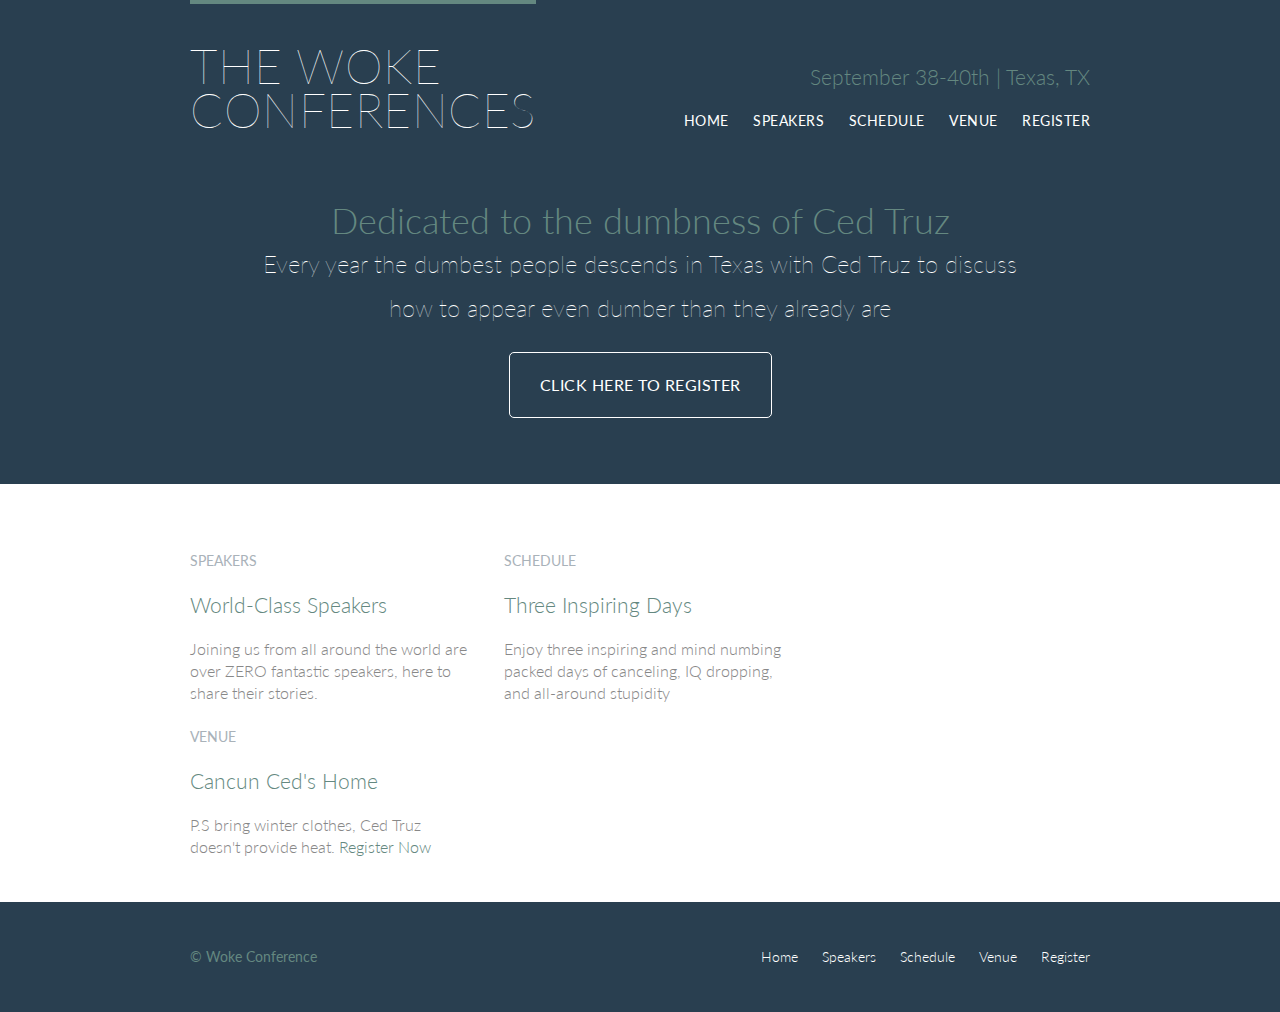
<file: styles_conference/index.html>
<!DOCTYPE html>
<html lang="en">

   <head>
	<meta charset="utf-8">
	<title>The Woke Conferences</title>
	<link rel="stylesheet" href="assets/stylesheets/main.css"> 
  <link rel="stylesheet" href="http://fonts.googleapis.com/css?family=Lato:100,300,400">
   </head>

   <body>
   <header class="primary-header container group">
   
    <h1 class="logo">
	  <a href="index.html">The Woke <br>Conferences</a>
	  </h1>

	<h3 class="tagline">September 38-40th | Texas, TX</h3>

  <nav class="nav primary-nav">
    <ul>
      <li><a href="index.html">Home</a></li>
      <li><a href="speakers.html">Speakers</a></li>
      <li><a href="schedule.html">Schedule</a></li>
      <li><a href="venue.html">Venue</a></li>
      <li><a href="register.html">Register</a></li>
    </ul>
  </nav>
  </header>

  <section class="hero container">

    <h2>Dedicated to the dumbness of Ced Truz</h2>	
    
    <p>Every year the dumbest people descends in Texas with Ced Truz to discuss how to appear even dumber than they already are</p>
    
    <a class="btn btn-alt" href="register.html">Click Here to Register</a>

  </section>  

    <section class="row">
      <div class="grid">

    <section class="teaser col-1-3">
    <a href="speakers.html">
    <h5>Speakers</h5>
    <h3>World-Class Speakers</h3>
    </a>
    <p>Joining us from all around the world are over ZERO fantastic speakers, here to share their stories.</p>

    </section>
   
    <section class="col-1-3">
      <a href="speakers.html">
    <h5>Schedule</h5>
    <h3>Three Inspiring Days</h3>
      </a>
    <p>Enjoy three inspiring and mind numbing packed days of canceling, IQ dropping, and all-around stupidity</p> 
      </section>

    <section class="teaser col-1-3">  
      <a href="venue.html">
      <h5>Venue</h5>
      <h3>Cancun Ced's Home</h3>
      </a> 
      <small>P.S bring winter clothes, Ced Truz doesn't provide heat.</small>
      
	<a href="register.html">Register Now</a>	
     </section>
	
      </div>
    </section>

    <footer class="primary-footer container group">
        <small>&copy; Woke Conference</small>
         
        <nav class="nav">
          <ul>
            <li><a href="index.html">Home</a></li>
              <li><a href="speakers.html">Speakers</a></li>
              <li><a href="schedule.html">Schedule</a></li>
              <li><a href="venue.html">Venue</a></li>
              <li><a href="register.html">Register</a></li>
          </ul>
        </nav>

    </footer>

  </body>
</html>
</file>
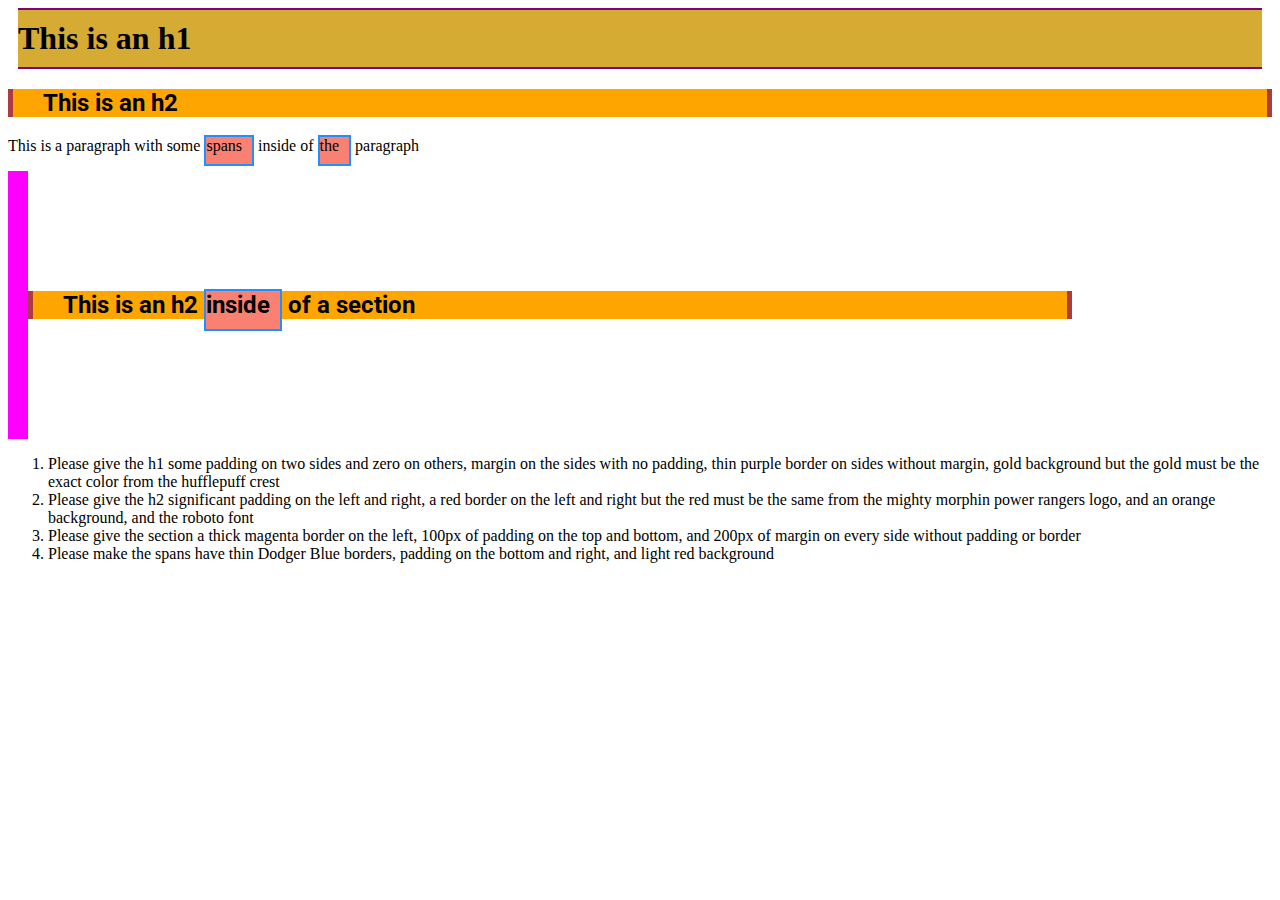
<file: class11-solutions/box-model-practice/index.html>
<!DOCTYPE html>
<html lang="en">
	<head>
		<title>Blank Template</title>
		<!-- external CSS link -->
		<link rel="preconnect" href="https://fonts.googleapis.com">
<link rel="preconnect" href="https://fonts.gstatic.com" crossorigin>
<link href="https://fonts.googleapis.com/css2?family=Roboto&family=Source+Sans+Pro&display=swap" rel="stylesheet">
		<link rel="stylesheet" href="css/style.css">
	</head>
	<body>
		<h1>This is an h1</h1>
		<h2>This is an h2</h2>
		<p>This is a paragraph with some <span>spans</span> inside of <span>the</span> paragraph</p>
		<section>
			<h2>This is an h2 <span>inside</span> of a section</h2>
		</section>

		<ol>
			<li>Please give the h1 some padding on two sides and zero on others, margin on the sides with no padding, thin purple border on sides without margin, gold background but the gold must be the exact color from the hufflepuff crest</li>
			<li>Please give the h2 significant padding on the left and right, a red border on the left and right but the red must be the same from the mighty morphin power rangers logo, and an orange background, and the roboto font </li>
			<li>Please give the section a thick magenta border on the left, 100px of padding on the top and bottom, and 200px of margin on every side without padding or border</li>
			<li>Please make the spans have thin Dodger Blue borders, padding on the bottom and right, and light red background </li>
		</ol>

	</body>
</html>
</file>
<file: class11-solutions/box-model-practice/css/style.css>
/* Please give the h1 some padding on two sides and zero on others, margin on the sides with no padding, thin purple border on sides without margin, gold background but the gold must be the exact color from the hufflepuff crest */
h1{
    padding: 10px 0;
    margin: 0 10px;
    border-top: 2px solid purple;
    border-bottom: 2px solid purple;
    background: rgba(214,171,52,1);
}

/* Please give the h2 significant padding on the left and right, a red border on the left and right but the red must be the same from the mighty morphin power rangers logo, and an orange background, and the roboto font */
h2{
    padding: 0 30px;
    border-right: 5px solid rgba(171,60,67,1);
    border-left: 5px solid rgba(171,60,67,1);
    background: orange;
    font-family: "Roboto", sans-serif;
}

/* Please give the section a thick magenta border on the left, 100px of padding on the top and bottom, and 200px of margin on every side without padding or border */
section{
    border-left: 20px solid magenta;
    padding: 100px 0;
    margin: 0 200px 0 0;
}

/* Please make the spans have thin Dodger Blue borders, padding on the bottom and right, and light red background */
span{
    border: 2px solid dodgerblue;
    padding: 0 10px 10px 0;
    background: salmon;
}
</file>
<file: styles_conference/assets/stylesheets/main.css>
/* http://meyerweb.com/eric/tools/css/reset/
   v2.0 | 20110126
   License: none (public domain)
*/

html, body, div, span, applet, object, iframe,
h1, h2, h3, h4, h5, h6, p, blockquote, pre,
a, abbr, acronym, address, big, cite, code,
del, dfn, em, img, ins, kbd, q, s, samp,
small, strike, strong, sub, sup, tt, var,
b, u, i, center,
dl, dt, dd, ol, ul, li,
fieldset, form, label, legend,
table, caption, tbody, tfoot, thead, tr, th, td,
article, aside, canvas, details, embed,
figure, figcaption, footer, header, hgroup,
menu, nav, output, ruby, section, summary,
time, mark, audio, video {
  margin: 0;
  padding: 0;
  border: 0;
  font-size: 100%;
  font: inherit;
  vertical-align: baseline;
}
/* HTML5 display-role reset for older browsers */
article, aside, details, figcaption, figure,
footer, header, hgroup, menu, nav, section {
  display: block;
}
body {
  line-height: 1;
}
ol, ul {
  list-style: none;
}
blockquote, q {
  quotes: none;
}
blockquote:before, blockquote:after,
q:before, q:after {
  content: '';
  content: none;
}
table {
  border-collapse: collapse;
  border-spacing: 0;
}

/*
  ========================================
  Custom styles
  ========================================
*/

body {
  background: #293f50;
  color: #888;
  font: 300 16px/22px "Lato", "Open Sans", "Helvetica Neue", Helvetica, Arial, sans-serif;
}

/*
  ========================================
  Grid
  ========================================
*/

*,
*:before,
*:after {
  -webkit-box-sizing: border-box;
     -moz-box-sizing: border-box;
          box-sizing: border-box;
}
.container,
.grid {
  margin: 0 auto;
  width: 960px;
}
.container {
  padding-left: 30px;
  padding-right: 30px;
}
.grid,
.col-1-3,
.col-2-3 {
  padding-left: 15px;
  padding-right: 15px;
}
.col-1-3,
.col-2-3  {
  display: inline-block;
  vertical-align: top;
}
.col-1-3 {
  width: 33.33%;
}
.col-2-3 {
  width: 66.66%;
}

/*
  ========================================
  Clearfix
  ========================================
*/

.group:before,
.group:after {
  content: "";
  display: table;
}
.group:after {
  clear: both;
}
.group {
  clear: both;
  *zoom: 1;
}

/*
  ========================================
  Rows
  ========================================
*/

.row,
.row-alt {
  min-width: 960px;
}
.row {
  background: #fff;
  padding: 66px 0 44px 0;
}
.row-alt {
  background: #cbe2c1;
  background: -webkit-linear-gradient(to right, #a1d3b0, #f6f1d3);
  background:    -moz-linear-gradient(to right, #a1d3b0, #f6f1d3);
  background:         linear-gradient(to right, #a1d3b0, #f6f1d3);
  padding: 44px 0 22px 0;
}

/*
  ========================================
  Typography
  ========================================
*/

h1, h2, h3, h4 {
  color: #648880;
}
h1, h3, h4, h5, p {
  margin-bottom: 22px;
}
h1 {
  font-size: 36px;
  line-height: 44px;
}
h2 {
  font-size: 24px;
  line-height: 44px;
}
h3 {
  font-size: 21px;
}
h4 {
  font-size: 18px;
}
h5 {
  color: #a9b2b9;
  font-size: 14px;
  font-weight: 400;
  text-transform: uppercase;
}
strong {
  font-weight: 400;
}
cite,
em {
  font-style: italic;
}

/*
  ========================================
  Leads
  ========================================
*/

.lead {
  text-align: center;
}
.lead p {
  font-size: 21px;
  line-height: 33px;
}

/*
  ========================================
  Links
  ========================================
*/

a {
  color: #648880;
  text-decoration: none;
}
a:hover {
  color: #a9b2b9;
}
p a {
  border-bottom: 1px solid #dfe2e5;
}
.primary-header a,
.primary-footer a {
  color: #fff;
}
.primary-header a:hover,
.primary-footer a:hover {
  color: #648880;
}

/*
  ========================================
  Buttons
  ========================================
*/

.btn {
  border-radius: 5px;
  color: #fff;
  cursor: pointer;
  display: inline-block;
  font-weight: 400;
  letter-spacing: .5px;
  margin: 0;
  text-transform: uppercase;
}
.btn-alt {
  border: 1px solid #fff;
  padding: 10px 30px;
}
.btn-alt:hover {
  background: #fff;
  color: #648880;
}

/*
  ========================================
  Primary header
  ========================================
*/

.logo {
  border-top: 4px solid #648880;
  float: left;
  font-size: 48px;
  font-weight: 100;
  letter-spacing: .5px;
  line-height: 44px;
  padding: 40px 0 22px 0;
  text-transform: uppercase;
}
.tagline {
  margin: 66px 0 22px 0;
  text-align: right;
}
.primary-nav {
  font-size: 14px;
  font-weight: 400;
  letter-spacing: .5px;
  text-transform: uppercase;
}

/*
  ========================================
  Primary footer
  ========================================
*/

.primary-footer {
  color: #648880;
  font-size: 14px;
  padding-bottom: 44px;
  padding-top: 44px;
}
.primary-footer small {
  float: left;
  font-weight: 400;
}

/*
  ========================================
  Navigation
  ========================================
*/

.nav {
  text-align: right;
}
.nav li {
  display: inline-block;
  margin: 0 10px;
  vertical-align: top;
}
.nav li:last-child {
  margin-right: 0;
}

/*
  ========================================
  Home
  ========================================
*/

.hero {
  color: #fff;
  line-height: 44px;
  padding: 22px 80px 66px 80px;
  text-align: center;
}
.hero h2 {
  font-size: 36px;
}
.hero p {
  font-size: 24px;
  font-weight: 100;
}
.teaser a:hover h3 {
  color: #a9b2b9;
}

/*
  ========================================
  Speakers
  ========================================
*/

.speaker {
  margin-bottom: 44px;
}
.speaker-info {
  border: 1px solid #dfe2e5;
  border-radius: 5px;
  margin-top: 88px;
  padding: 22px 0;
  text-align: center;
}
</file>
